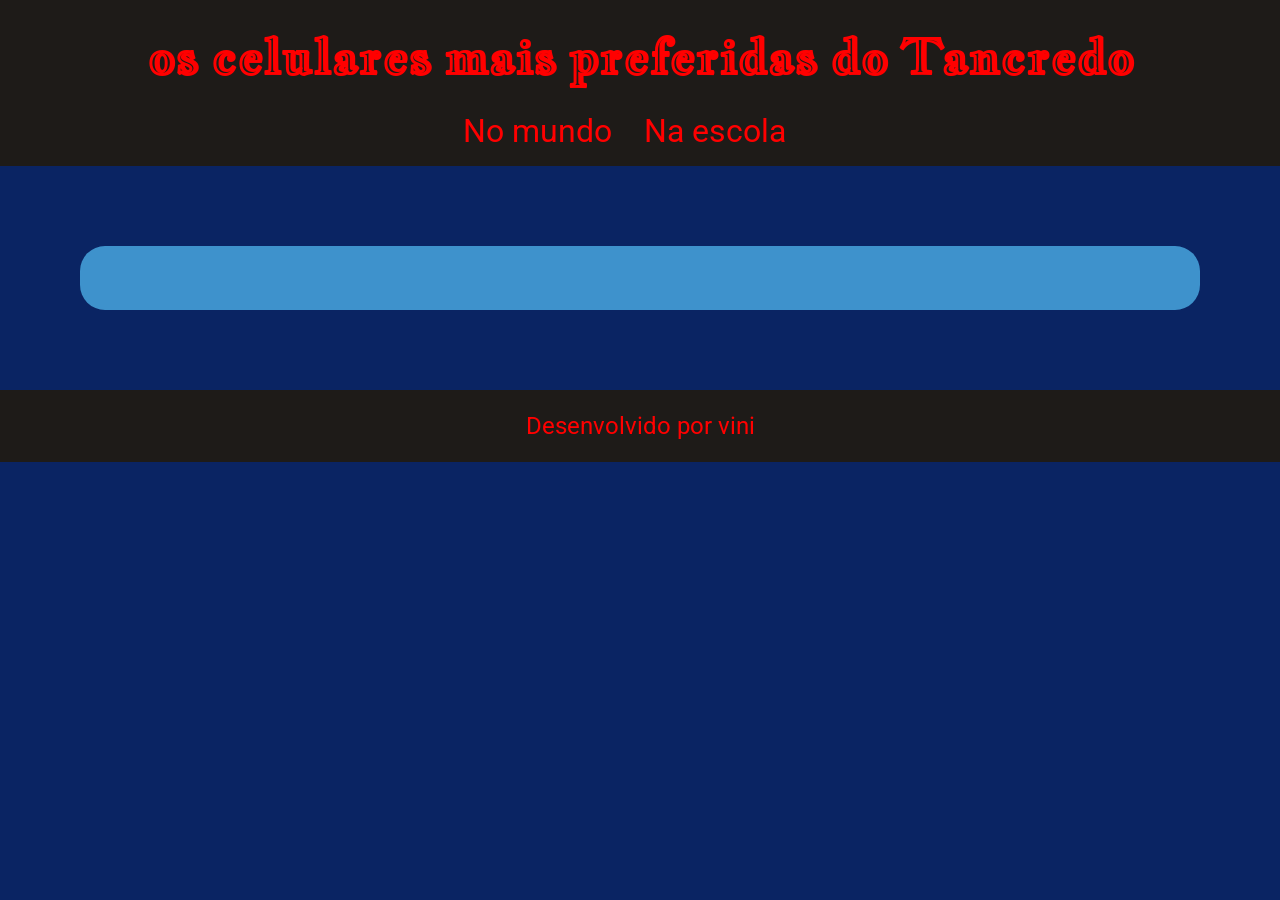
<file: escola.html>
<!DOCTYPE html>
<html lang="pt_br">
<head>
    <meta charset="UTF-8">
    <meta name="viewport" content="width=device-width, initial-scale=1.0">
    <title>celulares preferidas</title>
    <link rel="stylesheet" href="style.css">
    <script src="https://cdn.plot.ly/plotly-2.35.2.min.js" charset="utf-8"></script>
</head>
<body>
    <header> 
        <h1>os celulares mais preferidas do Tancredo </h1>
        <nav>
            <a href="index.html">No mundo</a>
            <a href="escola.html">Na escola</a>
        </nav>
    </header>
    <main class="secao-graficos">
        <section id="caixa-grafico" class="caixa-grafico"></section>
        <!--Aqui vamos colocar os graficos usando o JS-->
    </main>
    <footer>
        <p> Desenvolvido por vini</p>
    </footer>
    <script type="module" src="graficos/celular-escola.js"></script>
    
</body>
</html>
</file>
<file: style.css>
@import url('https://fonts.googleapis.com/css2?family=Jacques+Francois+Shadow&family=Roboto:ital,wght@0,100;0,300;0,400;0,500;0,700;0,900;1,100;1,300;1,400;1,500;1,700;1,900&display=swap');

*{
    margin: 0;
    padding: 0;
}

:root{
    --azul-escuro: #0a2463ff;
    --verde: rgb(55, 255, 0);
--azul-claro: #3e92ccff;
--branco: #fffaffff;
--azul: rgb(0, 4, 255);
--preto: #1e1b18ff;
--vermelho: #ff0000;
--amarelo: #f6ff00;
--fonte-titulo:"Jacques Francois Shadow", serif;
--fonte-texto:"Roboto", sans-serif;
}


body{
    background-color: var(--azul-escuro);
    font-family: var(--fonte-texto);
    color: var(--vermelho);
    height: 100vh;
}
header{
    background-color: var(--preto);
    text-align: center;
}
h1 {
    font-family: var(--fonte-titulo);
    font-size: 3em;
    color: var(--vermelho);
    padding: 0.5em 0;
}

nav {
    display: flex;
    justify-content: center;
    font-weight: 400;
}

nav a {
    text-decoration: none;
    color: var(--vermelho);
    font-size: 2em;
    margin: 0 1em 0.5em 0;
}

nav a:hover {
    text-decoration: underline;
    color: var(--branco);
    transform: scale(0.9);
    transition: transform 0.2s;
}
.caixa-grafico{
    margin:5rem;
    font: 1,5rem;
    background:var(--azul-claro);
    padding: 2rem;
    border-radius: 25px;
    color: var(--branco);
    border: var(--branco);

}
.caixa-grafico__texto{
    font-size: 1.5rem;
    padding: 2em 0 2.5em 0;
}
span{
    font-family: var(--preto);
    color: var(--preto);
    font-size: 20px;
}
footer{
    display: flex;
    align-items: center;
    justify-content: center;
    background-color: var(--preto);
    color:var(--vermelho);
    width: 100%;
    height: 3em;
    margin-top: 3em;
    font-size: 1.5em;
    
}
</file>
